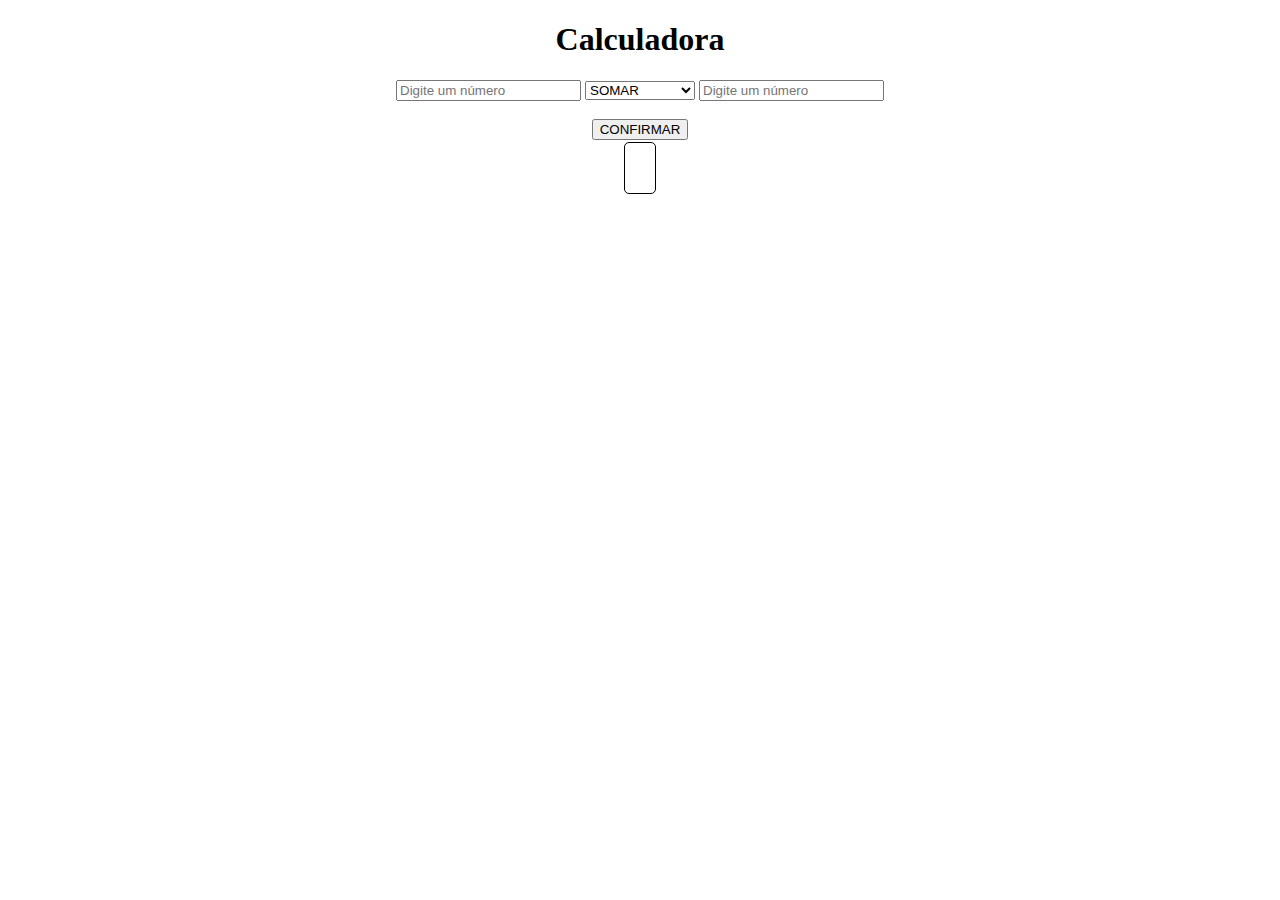
<file: atvd2_calculadora/index.html>
<!DOCTYPE html>
<html lang="en">
<head>
    <meta charset="UTF-8">
    <meta name="viewport" content="width=device-width, initial-scale=1.0">
    <title>Calculadora</title>
    
    <style>
        body {
            text-align: center;
            height: 100%;
        }

        #result {
            width: 80%;
            padding: 15px;
            margin-top: 20px;
            border-radius: 5px;
            font-size: 18px;
            font-weight: bold;
            border: 1px solid;
        }
    </style>
</head>
<body>
    
    <h1>Calculadora</h1>
    <input type="number" id="number1" placeholder="Digite um número">
    <select id="opcao">
        <option value="som">SOMAR</option>
        <option value="sub">DIMINUIR</option>
        <option value="div">DIVIDIR</option>
        <option value="mult">MULTIPLICAR</option>
    </select>
    
    <input type="number" id="number2" placeholder="Digite um número"><br><br>

    <button type="button" id="calc">CONFIRMAR</button><br><br>

    <span id="result"></span>
    
    <script src="script.js"></script>
</body>
</html>
</file>
